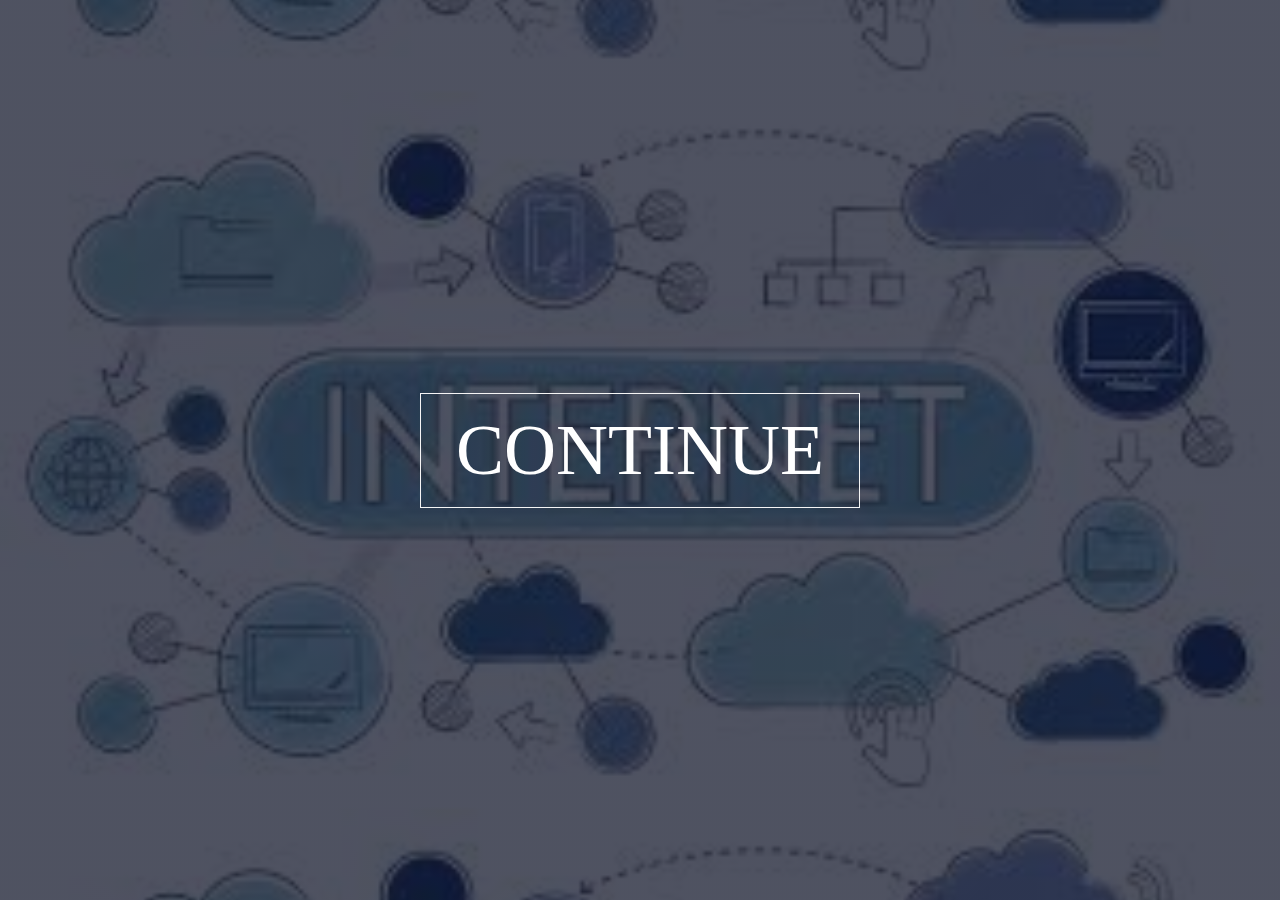
<file: deeper.html>
<!DOCTYPE html>
<html lang="en">
<head>
    <meta charset="UTF-8">
    <meta name="viewport" content="width=device-width, initial-scale=1.0">
    <title>CONTINUE</title>
    <link rel="stylesheet" href="deeper.css">
</head>
<body>
    <section class="image">
        <a href="deep.html" class="button">CONTINUE</a>
    </section>
</body>
</html>
</file>
<file: deeper.css>
* {
            margin: 0;
            padding: 0;
        }
        .image {
            min-height: 100vh;
            width: 100%;
            background-image: linear-gradient(rgba(4, 9, 30, 0.7), rgba(4, 9, 30, 0.7)), url('download (2).jpeg');
            position: relative;
            background-position: center;
            background-size: contain;
            display: flex;
            justify-content: center;
            align-items: center;
        }
        .button {
            text-decoration: none;
            color: white;
            border: 1.2px solid whitesmoke;
            padding: 15px 35px;
            font-size: 72px;
            background: transparent;
            cursor: pointer;
            transition: 0.5s;
            text-align: center;
        }
        .button:hover {
            border: 1px solid #f44366;
            background: #f44366;
        }
</file>
